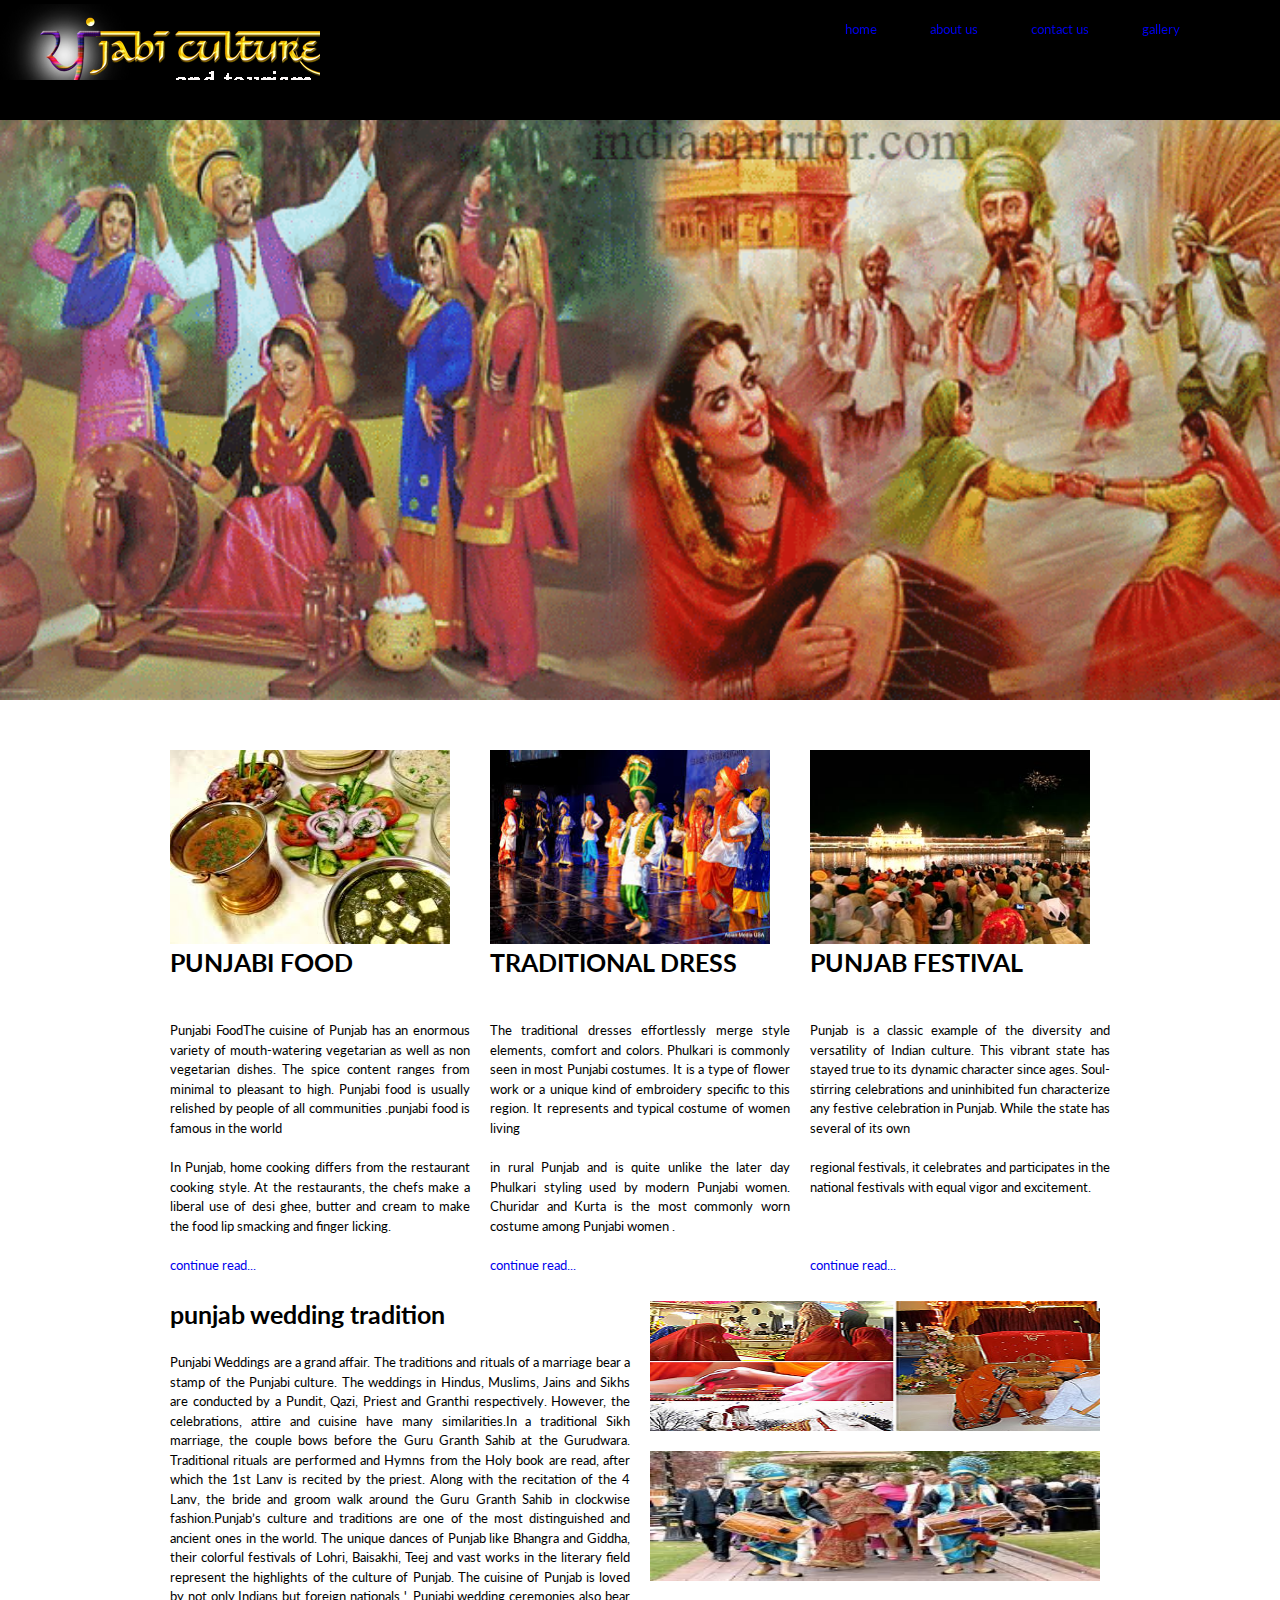
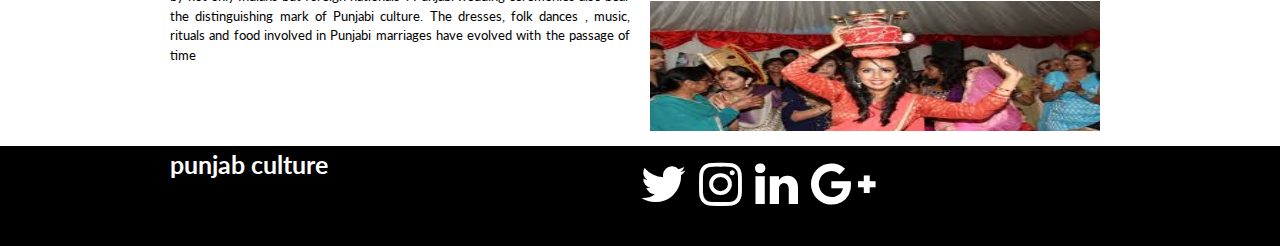
<file: index.html>
<!doctype html>
<html>
<head>
  <title>culture of punjab</title>
  <link href="https://fonts.googleapis.com/css?family=Lato" rel="stylesheet">
  <link rel="stylesheet" href="css/reset.css"/>
  <link rel="stylesheet" href="css/text.css"/>
  <link rel="stylesheet" href="css/960_12_col.css"/>
  <link rel="stylesheet" href="css/style10.css"/>
  <link rel="stylesheet" href="css/font-awesome.css"/>
</head>
<body>

  <header>
    <h1>punjabi culture</h1>
    <nav>
      <ul class="listStyle">
       <li><a href="index.html">home</a></li>
       <li><a href="#">about us</a></li>
       <li><a href="#">contact us</a></li>
       <li><a href="2nd page.html">gallery</a></li>
     </ul>
   </nav>
 </header>

 <div class="hero">
  <img src="image/hero.gif" alt="image not found"/>
 </div>

<div class="container_12">
  <div class="main">
    <div class ="grid_4 divcontent">
      <img src="image/imagee2.jpg" alt="image not found"/>
      <h1>PUNJABI FOOD </h1><br>
      <p>Punjabi FoodThe cuisine of Punjab has
       an enormous variety of mouth-watering
       vegetarian as well as non vegetarian dishes.
       The spice content ranges from minimal to
       pleasant to high. Punjabi food is usually
       relished by people of all communities .punjabi
       food is famous in the world   </p>

       <p> In Punjab, home cooking differs from
        the restaurant cooking style. At the
        restaurants, the chefs make a liberal
        use of desi ghee, butter and cream to
        make the food lip smacking and finger licking.</p>
        <a class="divcontinue" href="#">continue read...</a>
      </div>

      <div class ="grid_4 divcontent">
        <img src="image/imagee3.jpg" alt="image not found"/>
        <h1> TRADITIONAL DRESS </h1><br>
        <p>The traditional dresses effortlessly merge
         style elements, comfort and colors.
         Phulkari is commonly seen in most Punjabi
         costumes. It is a type of flower work or
         a unique kind of embroidery specific to
         this region. It represents and typical
         costume of women living</p>

         <p> in rural Punjab
           and is quite unlike the later day Phulkari
           styling used by modern Punjabi women.
           Churidar and Kurta is the most commonly worn
           costume among Punjabi women . </p>
           <a class="divcontinue" href="#">continue read...</a>
         </div>

         <div class ="grid_4 divcontent">
          <img src="image/imagee5.jpg" alt="image not found"/>
          <h1> PUNJAB FESTIVAL</h1><br>
          <p>Punjab is a classic example of the diversity
           and versatility of Indian culture. This
           vibrant state has stayed true to its dynamic
           character since ages. Soul-stirring
           celebrations and uninhibited fun characterize
           any festive celebration in Punjab.
           While the state has several of its own</p>

           <p>   regional
            festivals, it celebrates and participates in
            the national festivals with equal vigor and
            excitement.</p>
            <br><br>
            <a class="divcontinue" href="#">continue read...</a>
          </div>
        </div>

      </div>
    </div>

    <div class="container_12">

     <div class ="grid_6 section-left ">
       <h1>punjab wedding tradition</h1>
       <p>Punjabi Weddings are a grand affair. The traditions and rituals of a marriage bear a stamp of the Punjabi culture.
         The weddings in Hindus, Muslims, Jains and Sikhs are conducted by a Pundit, Qazi, Priest and Granthi respectively.
         However, the celebrations, attire and cuisine have many similarities.In a traditional Sikh marriage, the couple
         bows before the Guru Granth Sahib at the Gurudwara. Traditional rituals are performed and Hymns from the Holy
         book are read, after which the 1st Lanv is recited by the priest. Along with the recitation of the 4 Lanv,
         the bride and groom walk around the Guru Granth Sahib in clockwise fashion.Punjab’s culture and traditions
         are one of the most distinguished and ancient ones in the world. The unique dances of Punjab like Bhangra and
         Giddha, their colorful festivals of Lohri, Baisakhi, Teej and vast works in the literary field represent the
         highlights of the culture of Punjab. The cuisine of Punjab is loved by not only Indians but foreign nationals
         '. Punjabi wedding ceremonies also bear the distinguishing mark of Punjabi culture. The dresses, folk dances
         , music, rituals and food involved in Punjabi marriages have evolved with the passage of time </p>
       </div>

       <div class ="grid_6 section-right">
         <div class ="section1" >
           <img src="image/m1.jpg" alt="image not found"/>
         </div>
         <div class ="section2" >
           <img src="image/m2.jpg" alt="image not found"/>
         </div>
         <div class ="section3" >
           <img src="image/m3.jpg" alt="image not found"/>
         </div>
       </div>
     </div>

     <footer>
       <div class="container_12">
         <div class="grid_6">
           <h1>punjab culture</h1>
         </div>
         <div class="grid-6>
          <i class="fa fa-facebook-official" aria-hidden="true"></i>
          <i class="fa fa-twitter" aria-hidden="true" ></i>
          <i class="fa fa-instagram" aria-hidden="true"></i>
          <i class="fa fa-linkedin" aria-hidden="true"></i>
          <i class="fa fa-google-plus" aria-hidden="true"></i>
        </div>
      </div>
    </footer>

  </body>
  </html>
</file>
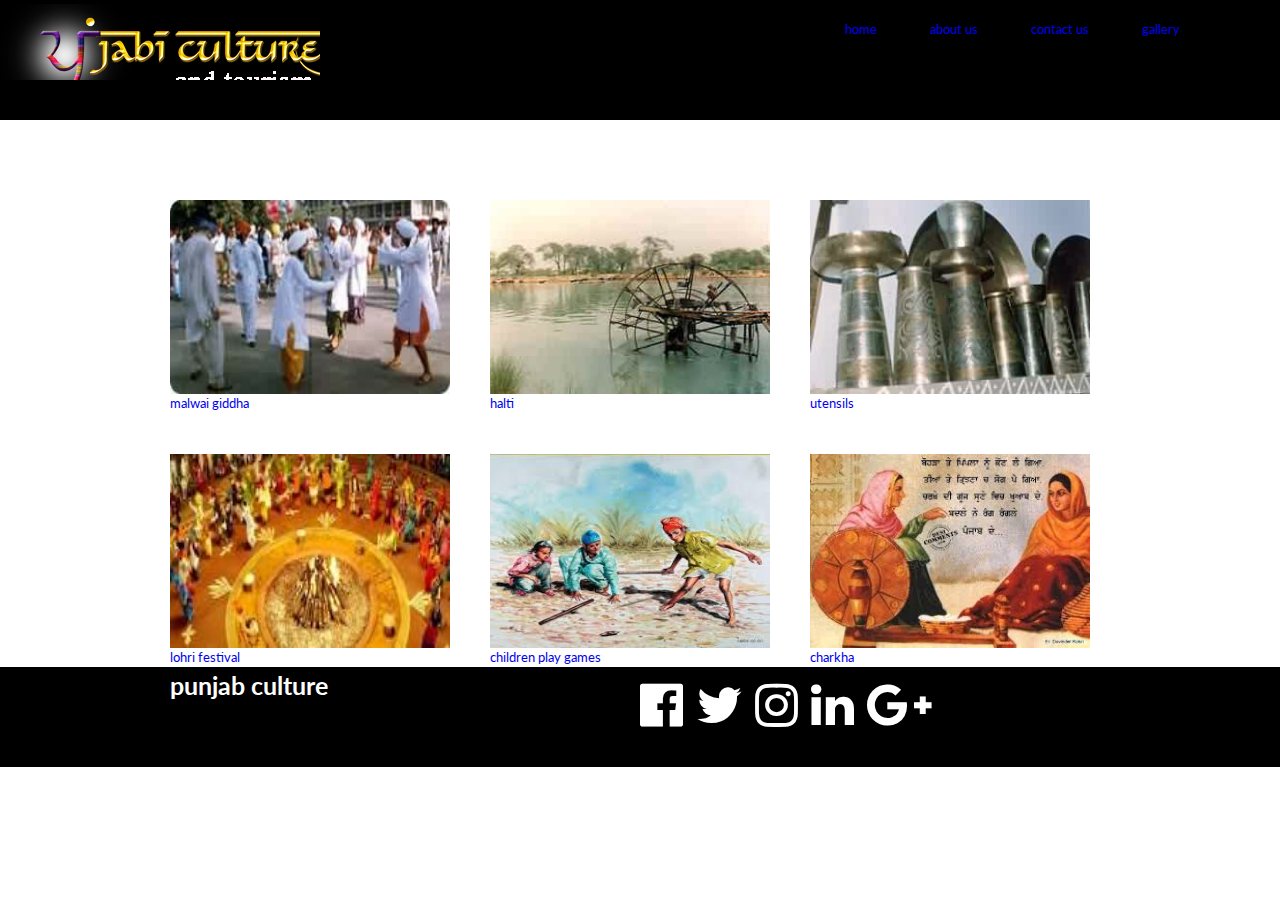
<file: 2nd page.html>
<!doctype html>
<html>
<head>

  <title>culture of punjab</title>
  
  <link rel="stylesheet" href="css/reset.css"/>
  <link rel="stylesheet" href="css/text.css"/>
  <link rel="stylesheet" href="css/960_12_col.css"/>
  <link rel="stylesheet" href="css/style10.css"/>
  <link rel="stylesheet" href="css/font-awesome.css"/>
  <link href="https://fonts.googleapis.com/css?family=Lato" rel="stylesheet">

</head>
<body>
  <header>
    <h1>punjabi culture</h1>
    <nav>
      <ul class="listStyle">
       <li><a href="index.html">home</a></li>
       <li><a href="#">about us</a></li>
       <li><a href="#">contact us</a></li>
       <li><a href="#">gallery</a></li>
     </ul>
   </nav>
 </header>

</div>
<div class="container_12">
  <div class="main2">
    <div class ="grid_4">
      <img src="image/i1.jpg" alt="image not found"/>
      <a href="#">malwai giddha</a>
    </div>

    <div class ="grid_4">
     <img src="image/i2.jpg" alt="image not found"/>
     <a href="#">halti</a>
   </div>

   <div class ="grid_4">
    <img src="image/i3.jpg" alt="image not found"/>
    <a href="#">utensils</a>
  </div>

</div>
</div>


<div class="container_12">
  <div class="main3">
    <div class ="grid_4">
      <img src="image/i4.jpg" alt="image not found"/>
      <a href="#">lohri festival</a>    
    </div>

    <div class ="grid_4">
     <img src="image/i5.jpg" alt="image not found"/>
     <a href="#"> children play games </a>
   </div>

   <div class ="grid_4">
    <img src="image/i6.jpg" alt="image not found"/>
    <a href="#">charkha</a>
  </div>


</div>
</div>

<footer>    
 <div class="container_12">
   <div class="grid_6">
     <h1>punjab culture</h1>
   </div>

   <div class="grid-6">

    <i class="fa fa-facebook-official" aria-hidden="true"></i>
    <i class="fa fa-twitter" aria-hidden="true" ></i>
    <i class="fa fa-instagram" aria-hidden="true"></i>
    <i class="fa fa-linkedin" aria-hidden="true"></i>
    <i class="fa fa-google-plus" aria-hidden="true"></i>

  </div>
</div>
</footer>

</body>
</html>
</file>
<file: css/text.css>
/*
  960 Grid System ~ Text CSS.
  Learn more ~ http://960.gs/

  Licensed under GPL and MIT.
*/

/* `Basic HTML
----------------------------------------------------------------------------------------------------*/

body {
  font: 13px/1.5 "Helvetica Neue", Arial, "Liberation Sans", FreeSans, sans-serif;
}

pre,
code {
  font-family: "DejaVu Sans Mono", Menlo, Consolas, monospace;
}

hr {
  border: 0 solid #ccc;
  border-top-width: 1px;
  clear: both;
  height: 0;
}

/* `Headings
----------------------------------------------------------------------------------------------------*/

h1 {
  font-size: 25px;
}

h2 {
  font-size: 23px;
}

h3 {
  font-size: 21px;
}

h4 {
  font-size: 19px;
}

h5 {
  font-size: 17px;
}

h6 {
  font-size: 15px;
}

/* `Spacing
----------------------------------------------------------------------------------------------------*/

ol {
  list-style: decimal;
}

ul {
  list-style: disc;
}

li {
  margin-left: 30px;
}

p,
dl,
hr,
h1,
h2,
h3,
h4,
h5,
h6,
ol,
ul,
pre,
table,
address,
fieldset,
figure {
  margin-bottom: 20px;
}
</file>
<file: css/960_12_col.css>
/*
  960 Grid System ~ Core CSS.
  Learn more ~ http://960.gs/

  Licensed under GPL and MIT.
*/

/*
  Forces backgrounds to span full width,
  even if there is horizontal scrolling.
  Increase this if your layout is wider.

  Note: IE6 works fine without this fix.
*/

body {
  min-width: 960px;
}

/* `Container
----------------------------------------------------------------------------------------------------*/

.container_12 {
  margin-left: auto;
  margin-right: auto;
  width: 960px;
}

/* `Grid >> Global
----------------------------------------------------------------------------------------------------*/

.grid_1,
.grid_2,
.grid_3,
.grid_4,
.grid_5,
.grid_6,
.grid_7,
.grid_8,
.grid_9,
.grid_10,
.grid_11,
.grid_12 {
  display: inline;
  float: left;
  margin-left: 10px;
  margin-right: 10px;
}

.push_1, .pull_1,
.push_2, .pull_2,
.push_3, .pull_3,
.push_4, .pull_4,
.push_5, .pull_5,
.push_6, .pull_6,
.push_7, .pull_7,
.push_8, .pull_8,
.push_9, .pull_9,
.push_10, .pull_10,
.push_11, .pull_11 {
  position: relative;
}

/* `Grid >> Children (Alpha ~ First, Omega ~ Last)
----------------------------------------------------------------------------------------------------*/

.alpha {
  margin-left: 0;
}

.omega {
  margin-right: 0;
}

/* `Grid >> 12 Columns
----------------------------------------------------------------------------------------------------*/

.container_12 .grid_1 {
  width: 60px;
}

.container_12 .grid_2 {
  width: 140px;
}

.container_12 .grid_3 {
  width: 220px;
}

.container_12 .grid_4 {
  width: 300px;
}

.container_12 .grid_5 {
  width: 380px;
}

.container_12 .grid_6 {
  width: 460px;
}

.container_12 .grid_7 {
  width: 540px;
}

.container_12 .grid_8 {
  width: 620px;
}

.container_12 .grid_9 {
  width: 700px;
}

.container_12 .grid_10 {
  width: 780px;
}

.container_12 .grid_11 {
  width: 860px;
}

.container_12 .grid_12 {
  width: 940px;
}

/* `Prefix Extra Space >> 12 Columns
----------------------------------------------------------------------------------------------------*/

.container_12 .prefix_1 {
  padding-left: 80px;
}

.container_12 .prefix_2 {
  padding-left: 160px;
}

.container_12 .prefix_3 {
  padding-left: 240px;
}

.container_12 .prefix_4 {
  padding-left: 320px;
}

.container_12 .prefix_5 {
  padding-left: 400px;
}

.container_12 .prefix_6 {
  padding-left: 480px;
}

.container_12 .prefix_7 {
  padding-left: 560px;
}

.container_12 .prefix_8 {
  padding-left: 640px;
}

.container_12 .prefix_9 {
  padding-left: 720px;
}

.container_12 .prefix_10 {
  padding-left: 800px;
}

.container_12 .prefix_11 {
  padding-left: 880px;
}

/* `Suffix Extra Space >> 12 Columns
----------------------------------------------------------------------------------------------------*/

.container_12 .suffix_1 {
  padding-right: 80px;
}

.container_12 .suffix_2 {
  padding-right: 160px;
}

.container_12 .suffix_3 {
  padding-right: 240px;
}

.container_12 .suffix_4 {
  padding-right: 320px;
}

.container_12 .suffix_5 {
  padding-right: 400px;
}

.container_12 .suffix_6 {
  padding-right: 480px;
}

.container_12 .suffix_7 {
  padding-right: 560px;
}

.container_12 .suffix_8 {
  padding-right: 640px;
}

.container_12 .suffix_9 {
  padding-right: 720px;
}

.container_12 .suffix_10 {
  padding-right: 800px;
}

.container_12 .suffix_11 {
  padding-right: 880px;
}

/* `Push Space >> 12 Columns
----------------------------------------------------------------------------------------------------*/

.container_12 .push_1 {
  left: 80px;
}

.container_12 .push_2 {
  left: 160px;
}

.container_12 .push_3 {
  left: 240px;
}

.container_12 .push_4 {
  left: 320px;
}

.container_12 .push_5 {
  left: 400px;
}

.container_12 .push_6 {
  left: 480px;
}

.container_12 .push_7 {
  left: 560px;
}

.container_12 .push_8 {
  left: 640px;
}

.container_12 .push_9 {
  left: 720px;
}

.container_12 .push_10 {
  left: 800px;
}

.container_12 .push_11 {
  left: 880px;
}

/* `Pull Space >> 12 Columns
----------------------------------------------------------------------------------------------------*/

.container_12 .pull_1 {
  left: -80px;
}

.container_12 .pull_2 {
  left: -160px;
}

.container_12 .pull_3 {
  left: -240px;
}

.container_12 .pull_4 {
  left: -320px;
}

.container_12 .pull_5 {
  left: -400px;
}

.container_12 .pull_6 {
  left: -480px;
}

.container_12 .pull_7 {
  left: -560px;
}

.container_12 .pull_8 {
  left: -640px;
}

.container_12 .pull_9 {
  left: -720px;
}

.container_12 .pull_10 {
  left: -800px;
}

.container_12 .pull_11 {
  left: -880px;
}

/* `Clear Floated Elements
----------------------------------------------------------------------------------------------------*/

/* http://sonspring.com/journal/clearing-floats */

.clear {
  clear: both;
  display: block;
  overflow: hidden;
  visibility: hidden;
  width: 0;
  height: 0;
}

/* http://www.yuiblog.com/blog/2010/09/27/clearfix-reloaded-overflowhidden-demystified */

.clearfix:before,
.clearfix:after,
.container_12:before,
.container_12:after {
  content: '.';
  display: block;
  overflow: hidden;
  visibility: hidden;
  font-size: 0;
  line-height: 0;
  width: 0;
  height: 0;
}

.clearfix:after,
.container_12:after {
  clear: both;
}

/*
  The following zoom:1 rule is specifically for IE6 + IE7.
  Move to separate stylesheet if invalid CSS is a problem.
*/

.clearfix,
.container_12 {
  zoom: 1;
}
</file>
<file: css/style10.css>
body{
  font-family: 'Lato', sans-serif;
  

}

header{
  width: 100%;
  height: 120px;
  position: fixed;
  background-color:black;
  color: white;

}

header h1{
  background: url(../image/p-image.png) no-repeat;
  text-indent: -9999px;
  float: left;
  width: 320px;
  height: 80px;

}
header nav{
  float: right;
  margin-right: 100px;
  margin-top: 20px;

}
header nav li a{
 text-decoration: none;
}

.divcontinue {
  text-decoration: none;
}
.divcontent{
  text-align: justify;

}
header nav li
{
 display: inline;
 padding-left: 20px;

 list-style: none;
}


.hero img
{
  margin-top: 100px;
  width: 100%;
  height: 600px;
}
.main
{

  margin-top: 50px;

}
.main img{
  height: 194px;
  width: 280px;
}
.section{
  margin-top: 30px;
}




.main2 img{
 margin-top: 200px;
 height: 194px;
 width: 280px;

}
.main2  a{
  text-decoration: none;
}

.main3  a{
  text-decoration: none;
}

.main3 img{
  margin-top:40px;
  height: 194px;
  width: 280px;
  
}



footer{
  background-color: black;
  color: white;
  font-size:50px;
  height: 100px;

}


.section-left{
  margin-top: 20px;
  height: 450px;
  width: 450px;
  text-align: justify;
}

.section1 img{

  margin-top: 25px;
  height: 130px;
  width: 450px;


}
.section2 img{
  
  height: 130px;
  width: 450px;
  padding-top: 20px;

}
.section3 img{
  
  height: 130px;
  width:450px;
  padding-top: 20px;
}
</file>
